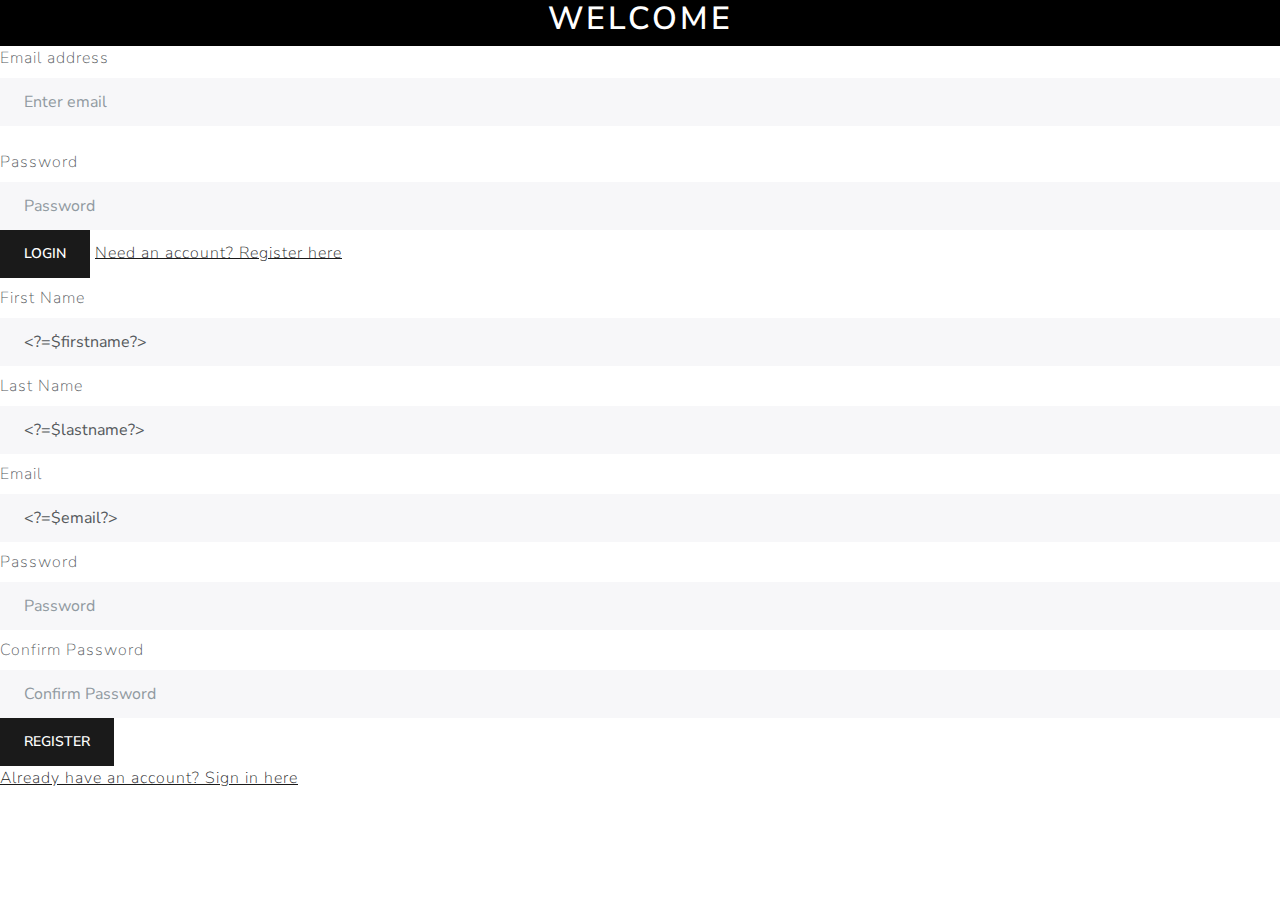
<file: index.html>
<!DOCTYPE html>
<html lang="en">
<head>
    <meta charset="UTF-8">
    <meta http-equiv="X-UA-Compatible" content="IE=edge">
    <meta name="viewport" content="width=device-width, initial-scale=1.0">
    <script src="https://ajax.googleapis.com/ajax/libs/jquery/3.6.0/jquery.min.js"></script>
    <script src='/js/register.js'></script>
    <script src='/js/bootstrap.js'></script>
    <link rel="stylesheet" href="/css/bootstrap.css">
    
    <link rel="stylesheet" href="/css/style.css">
        
    <title>Home</title>
    


</head>
<body>
    <div class="wrapper">
        <div id="header">
            <div class="header_bg">
                <h1>Welcome</h1>
            </div>
            
        </div>


        <div id="content">
            
            <div class="login_bg">
                <div class="login_header">
                    <h2>Login or Sign-up</h2> 
                </div>
                <div class="login_form">
                    <div class="email">
                        <label for="inputEmail" class="form-label mt-1">Email address</label>
                        <input type="email" class="form-control" id="email" aria-describedby="emailHelp" placeholder="Enter email">
                       
                      </div>
                      <div class="password">
                        <label for="inputPassword1" class="form-label mt-4">Password</label>
                        <input type="password" class="form-control" id="password" placeholder="Password">
                      </div>

                      <div class="buttons1">
                        <button type="login" class="btn btn-primary">Login</button>

                        <a href="#" id="signup" class="signup">Need an account? Register here</a>
                      </div>
                      
                </div>

                <div class="register_form">
                    <form action="#" method="post">
                        <label for="inputFirstName" class="form-label mt-2">First Name</label>
                        <input type="text" name="firstname" class="form-control" placeholder="Firstname" required value="<?=$firstname?>">
                        
                        <label for="inputLastName" class="form-label mt-2">Last Name</label>
                        <input type="text" name="lastname" class="form-control" placeholder="Lastname" required value="<?=$lastname?>">
                        
                        <label for="inputEmail" class="form-label mt-2">Email</label>
                        <input type="text" name="email" class="form-control" placeholder="Email" required value="<?=$email?>">
                        
                        <label for="inputPassword" class="form-label mt-2">Password</label>
                        <input type="text" name="password" class="form-control" placeholder="Password" required>
                        
                        <label for="inputConfirmPW" class="form-label mt-2">Confirm Password</label>
                        <input type="text" name="password2" class="form-control" placeholder="Confirm Password" required>
                        

                        <div class="buttons2">
                            <button type="register" class="btn btn-primary">Register</button>
                            <br>
                            <a href="#" id="signin" class="signin">Already have an account? Sign in here</a>

                        </div>
                        
                    </form>
                </div>  
            </div>

        </div>



        <!-- <div id="footer">
            This is the footer
        </div> -->

    </div>
    
</body>
</html>
</file>
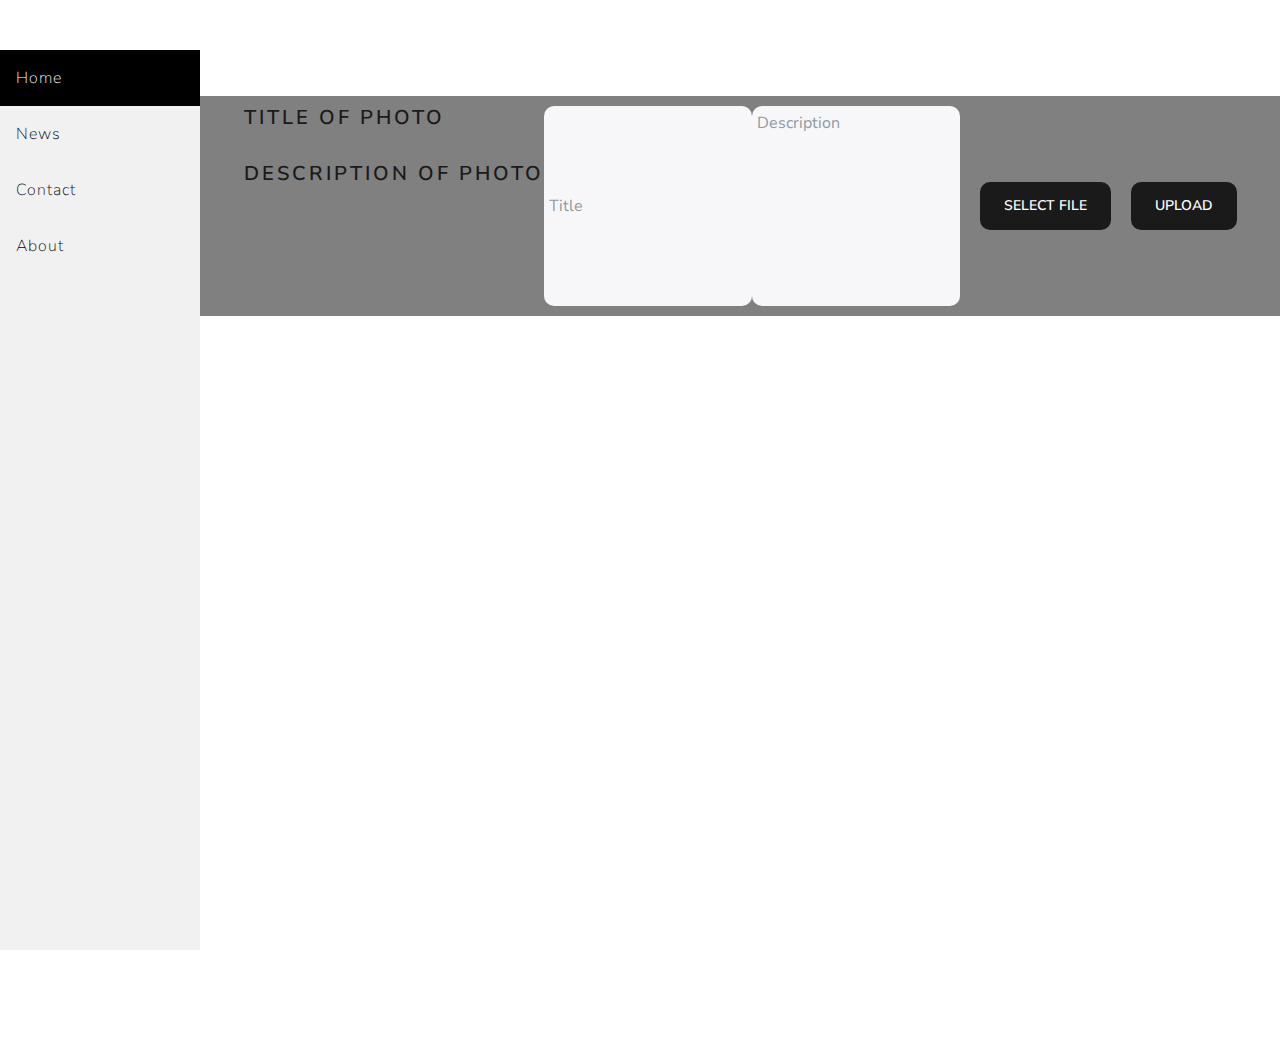
<file: home.html>
<!DOCTYPE html>
<html lang="en">
<head>
    <meta charset="UTF-8">
    <meta http-equiv="X-UA-Compatible" content="IE=edge">
    <meta name="viewport" content="width=device-width, initial-scale=1.0">
    <title>Home</title>

    <script src="https://ajax.googleapis.com/ajax/libs/jquery/3.6.0/jquery.min.js"></script>
    <script src='/js/register.js'></script>
    <script src='/js/bootstrap.js'></script>
    <link rel="stylesheet" href="/css/bootstrap.css">
    
    <link rel="stylesheet" href="/css/style.css">
    

</head>
<body>
        
    <div id="wrapper">
        <div id="left" class="column">
            <div class="top-left">
                <div class="sidebar">
                
                    <a class="active" href="#home">Home</a>
                    <a href="#news">News</a>
                    <a href="#contact">Contact</a>
                    <a href="#about">About</a>
                 
            </div>
            </div>
            <div class="bottom"></div>
        </div>
        <div id="right" class="column">
            <div class="top-right">
                <div class="header">
                    <div class="header_bg">
                        <h1> Upload your photo</h1>
                    </div>
                </div>
            </div>
            <div class="bottom">
                <div class="content">
                   
                        <div id="content_home">
                            <div class="upload_area">
                                <div class="title_area">
                                    <h4>Title of photo</h4> <br> 
                                    <h4> Description of photo</h4>
                                    
                                </div>
                                <div class="description">
                                    
                                    <input type="title" class="form-control" placeholder="Title" id="inputDefault"><br>
                                    <textarea type="description" class="form-control" placeholder="Description" id="inputDefault"></textarea>
                                </div>
                                
                            </div>
                            <div class="button">
                                <button type="upload" class="btn btn-primary">Select File</button>
                            </div>
        
                            <div class="button">
                                <button type="upload" class="btn btn-primary">Upload</button>
                            </div>
        
                        </div>
                    
                </div> 
            </div>
        </div>


       
        
        
        
    </div>








</body>
</html>
</file>
<file: css/style.css>
@import url("https://fonts.googleapis.com/css2?family=Poppins:wght@100;200;300;400;500;600;700;800&display=swap");


* {
  margin: 0;
  padding: 0;
  
}
html {
  height: 100%;;
}

/* LOGIN PAGE / REGISTRATION PAGE (index.html) - Rika */
/* START */
/* ---------------------------------------------- */






/* #footer {
  position: absolute;
  bottom: 0%;
} */

/* ---------------------------------------------- */
/* END */
/* LOGIN PAGE / REGISTRATION PAGE (index.html) - Rika */

/* --------------------------------------------------------------------- */

/* UPLOAD PAGE (home.html) - Rika */
/* START */
/* ---------------------------------------------- */


#header {
  margin: 0;
  padding: 0;
  text-align: center;
  background-color: black;
  position: fixed;
  width: 100%;
  overflow: auto;
  z-index: 1;
  

  /* margin: 0;
  padding: 0;
  width: 200px;
  background-color: black;
  position: fixed;
  height: 100%;
  overflow: auto;
  color: white; */
}

h1 {
  color: white;
}

.title_area{
  display: flex;
  flex-direction: column;
  
  
  
}

.upload_area{
  display: flex;
  flex-direction: row;
  margin: 10px;
  
}

.button  {
  display: flex;
  flex-direction: column;
  margin: 10px;
  
}

button[type="upload"] {
  border-radius: 10px;
}


input[type="title"]{
  border-radius: 10px;
  padding: 5px;
  width: 500px;
}

textarea[type="description"] {
  height: 200px;
  display: flex;
  border-radius: 10px;
  padding: 5px;
  text-align: left;
  resize: none;
}

textarea[type="description"], input[type="title"]{
  width: 100%;
  
  
}



/* ---------------------------------------------- */
/* END */
/* UPLOAD PAGE (home.html) - Rika */

.container {
  

}

.sidebar{
  
  top:50px;
  margin: 0;
  padding: 0;
  width: 200px;
  background-color: #f1f1f1;
  position: fixed;
  height: 100%;
  overflow: auto;
  
}

.sidebar a {
  display: block;
  color: black;
  padding: 16px;
  text-decoration: none;
}
 
.sidebar a.active {
  background-color: black;
  color: white;
}

.sidebar a:hover:not(.active) {
  background-color: #555;
  color: white;
}

div.content {
  margin-left: 200px;
  height: 1000px;
}



.description {
  overflow: inherit;
  display: flex;
  flex-direction: row;

}


#content_home {
  display: flex;
  flex-direction: row;
  justify-content: center;
  align-items: center;
  background-color: gray;
  object-fit: contain;
  overflow: inherit;
  position:relative;
  top:50px;
}


/* ================== */

/* .profilepicture{
  display: flex;
  align-items: center;
  justify-content: center;
} */




/* SIDE-BAR MEDIAQ START */

@media screen and (max-width: 1100px) {
  .sidebar {
    width: 100%;
    height: auto;
    position: relative;
  }
  .sidebar a {float: left;}
  div.content {margin-left: 0;}

  
  .buttons{
    display: flex;
    flex-direction: column;
    justify-content: center;
    align-items: center;
  }
  .upload_area, .description{
    display: flex;
    flex-direction: column;
    
  }

}

@media screen and (max-width: 500px) {
  .sidebar a {
    text-align: center;
    float: none;
    
  }

  #content_home {
    min-width:400px;
    display: flex;
  flex-direction: row;
  justify-content: center;
  align-items: center;
  background-color: gray;
  object-fit: contain;
  overflow: inherit;
  position:relative;
  top:50px;
    
}

  
  
}


/* SIDEBAR MEDIAQ END */




/* ======================== NEWSFEED ========================  */






























/* ======================== NEWSFEED ========================  */
/* NEWSFEED CSS START*/

.nscontainer {
  display: flex;
  flex-direction: column;
  align-items: center;
  max-width: 1200px;
  background-color: rgb(255, 255, 255);
  margin: auto;
  padding: 1.25rem;
  overflow: inherit;
  position: relative;
  border-radius: 1rem;
  box-shadow: 0px 0px 100px 20px rgb(194, 192, 192);

  top:50px;

  /* display: flex;
  flex-direction: row;
  justify-content: center;
  align-items: center;
  background-color: gray;
  object-fit: contain;
  
  position:relative;
  top:50px; */


}

.title {
  display: flex;
  flex-direction: column;
  align-items: left;
  /* border: 10px solid gray; */
  /* background-color: rgb(215, 215, 215); */
  
}

.mainpicture {
  display: flex;
  flex-direction: column;
  align-items: center;
  justify-content: center;
}

.picturesize {
  width: 100%;
  height: 600px;
  object-fit: cover;
}

.picturesize img {
  width: 100%;
  height: 100%;
  object-fit: cover;
  border-radius: 10px;
  /* margin: 10px 0px; */
  border: 3px solid rgb(255, 255, 255);
}





.likes-comment-preview{
  /* display: flex;
 align-items: center;
 padding: 1rem;
 justify-content: space-between; */
 
 }
 
 .likes-preview{
   font-size: 16px;
 
 }
 
 .likes-comment-share-icons{
  /* position: relative;
  width: 100%;
  border-top: 1px solid gray;
  padding: 1rem;
  display:flex;
  flex-direction: row;
  
  font-size: 20px;
  color: pink;
   */
 
 
 
 }


/* NEWSFEED CSS END */


/* POST CSS START */

.post-body{

  
  box-shadow: 2px 2px 12px 0px gray;
  background: #fff;
  padding: 1rem;
  border-radius: 9px
  
}

.user-info{
 position: relative;
 width: 100%;
 /* display:flex;
 flex-direction: row;
 align-items: stretch;
 justify-content: space-between; */
}

h2{
position: relative;
display: inline-block;




}

.user-pro-pic{
position:relative;
width:50px;
border-radius: 50px


}


.date-time{
position:relative;
margin-left: 3.5rem;

}

/* .description{
  position: relative;
  padding:0.5rem;

} */

.upload-img{
  position: relative;
  width: 100%;

}

.likes-comment-preview{
display: flex;
align-items: center;
padding: 1rem;
justify-content: space-between;

}

.likes-preview{
 font-size: 16px;

}

.likes-comment-share-icons{
position: relative;
width: 100%;
border-top: 1px solid gray;
padding: 1rem;
display:flex;
justify-content: space-evenly;
font-size: 20px;
color: black;




}


.pull-right{
  float:right;
}
.pull-left{
  float:left;
}
#fbcomment{
  background:#fff;
  border: 1px solid #dddfe2;
  border-radius: 3px;
  color: #4b4f56;
  padding:50px;
}
.header_comment{
    font-size: 14px;
    overflow: hidden;
    border-bottom: 1px solid #e9ebee;
    line-height: 25px;
    margin-bottom: 24px;
    padding: 10px 0;
}
.sort_title{
  color: #4b4f56;
}
.sort_by{
  background-color: #f5f6f7;
  color: #4b4f56;
  line-height: 22px;
  cursor: pointer;
  vertical-align: top;
  font-size: 12px;
  font-weight: bold;
  vertical-align: middle;
  padding: 4px;
  justify-content: center;
  border-radius: 2px;
  border: 1px solid #ccd0d5;
}
.count_comment{
  font-weight: 600;
}
.body_comment{
    padding: 0 8px;
    font-size: 14px;
    display: block;
    line-height: 25px;
    word-break: break-word;
}
.avatar_comment{
  display: block;
}
.avatar_comment img{
  min-height: 40px;
  min-width: 40px;
}
.box_comment{
    display: block;
    position: relative;
    line-height: 1.358;
    word-break: break-word;
    border: 1px solid #d3d6db;
    word-wrap: break-word;
    background: #fff;
    box-sizing: border-box;
    cursor: text;
    font-size: 16px;
   padding: 0;
}
.box_comment textarea{
   min-height: 40px;
   padding: 12px 8px;
   width: 100%;
   border: none;
   resize: none;
}
.box_comment textarea:focus{
  outline: none !important;
}
.box_comment .box_post{
   border-top: 1px solid #d3d6db;
    background: #f5f6f7;
    padding: 8px;
    display: block;
    overflow: hidden;
}
.box_comment label{
  display: inline-block;
  vertical-align: middle;
  font-size: 11px;
  color: #90949c;
  line-height: 22px;
}
.box_comment button{
  margin-left:8px;
  background-color: #4267b2;
  border: 1px solid #4267b2;
  color: #fff;
  text-decoration: none;
  line-height: 22px;
  border-radius: 2px;
  font-size: 14px;
  font-weight: bold;
  position: relative;
  text-align: center;
}
.box_comment button:hover{
  background-color: #29487d;
  border-color: #29487d;
}
.box_comment .cancel{
   margin-left:8px;
   background-color: #f5f6f7;
   color: #4b4f56;
   text-decoration: none;
   line-height: 22px;
   border-radius: 2px;
   font-size: 14px;
   font-weight: bold;
   position: relative;
   text-align: center;
  border-color: #ccd0d5;
}
.box_comment .cancel:hover{
   background-color: #d0d0d0;
   border-color: #ccd0d5;
}
.box_comment img{
  height:16px;
  width:16px;
}
.box_result{
  margin-top: 24px;
}
.box_result .result_comment h4{
  font-weight: 600;
  white-space: nowrap;
  color: #365899;
  cursor: pointer;
  text-decoration: none;
  font-size: 14px;
  line-height: 1.358;
  margin:0;
}
.box_result .result_comment{
  display:block;
  overflow:hidden;
  padding: 0;
}
.child_replay{
   border-left: 1px dotted #d3d6db;
   margin-top: 12px;
   list-style: none;
   padding:0 0 0 8px
}
.reply_comment{
   margin:12px 0;
}
.box_result .result_comment p{
  margin: 4px 0;
  text-align:justify;
}
.box_result .result_comment .tools_comment{
  font-size: 12px;
  line-height: 1.358;
}
.box_result .result_comment .tools_comment a{
  color: #4267b2;
  cursor: pointer;
  text-decoration: none;
}
.box_result .result_comment .tools_comment span{
  color: #90949c;
}
.body_comment .show_more{
  background: #3578e5;
  border: none;
  box-sizing: border-box;
  color: gray;
  font-size: 14px;
  margin-top: 24px;
  padding: 12px;
  text-shadow: none;
  width: 100%;
  font-weight:bold;
  position: relative;
  text-align: center;
  vertical-align: middle;
  border-radius: 2px;
}


.post-body{

  max-width: 100%;
  max-height: 100%;
  box-shadow: 2px 2px 12px 0px gray;
  margin: 10px;
  background: #fff;
  padding: 1rem;
  border-radius: 9px;
  
}




/* POST CSS END */


/* .card{
  border:none
  
}

.ellipsis{
  color: #a09c9c}hr
  {
  color: #a09c9c;
  margin-top: 4px;
  margin-bottom: 8px
}

.muted-color{
  color: #a09c9c;
  font-size: 13px
}


.icons i{
  font-size: 25px
}

.icons .fa-heart{
  color: red
}

.icons .fa-smile-o{
  color: yellow;
  font-size: 29px
}


.name{
  font-weight: 600
}

.comment-text{
  font-size: 12px
}

.status small{
  margin-right: 10px;
  color: blue
}


.fonts{
  position: absolute;
  right: 13px;top:8px;
  color: #a09c9c;
}



.card{
  box-shadow: 0px 0px 40px 1px rgb(226 224 224);
  margin-left: 50px;
  margin-right: 50px;
  border: 10px solid gray;
}

.form-control{
    border-radius: 5px;
    width: 50%;
    
  
  } */


/* COMMENT SECTION */

/* textarea{
width: 400px;
height: 80px;
background-color: gray;
resize: none;


}

button {
  width:100px;
  height: 30px;
  background-color: gray;
  border: none;
  color: white;
  margin-bottom: 60px;
}

.userfont {
  font-size: 16px;
  font-weight: bold;
}

.comment-box {
  width: 845px;
  padding: 15px;
  margin-bottom: 4px;
  border-radius: 4px;
  background-color: white;

}

.comment-box p{
  font-size: 14px;
  line-height: 16px;
  color: gray;
  font-weight: 100;
  
} */
/* COMMENT SECTION */
</file>
